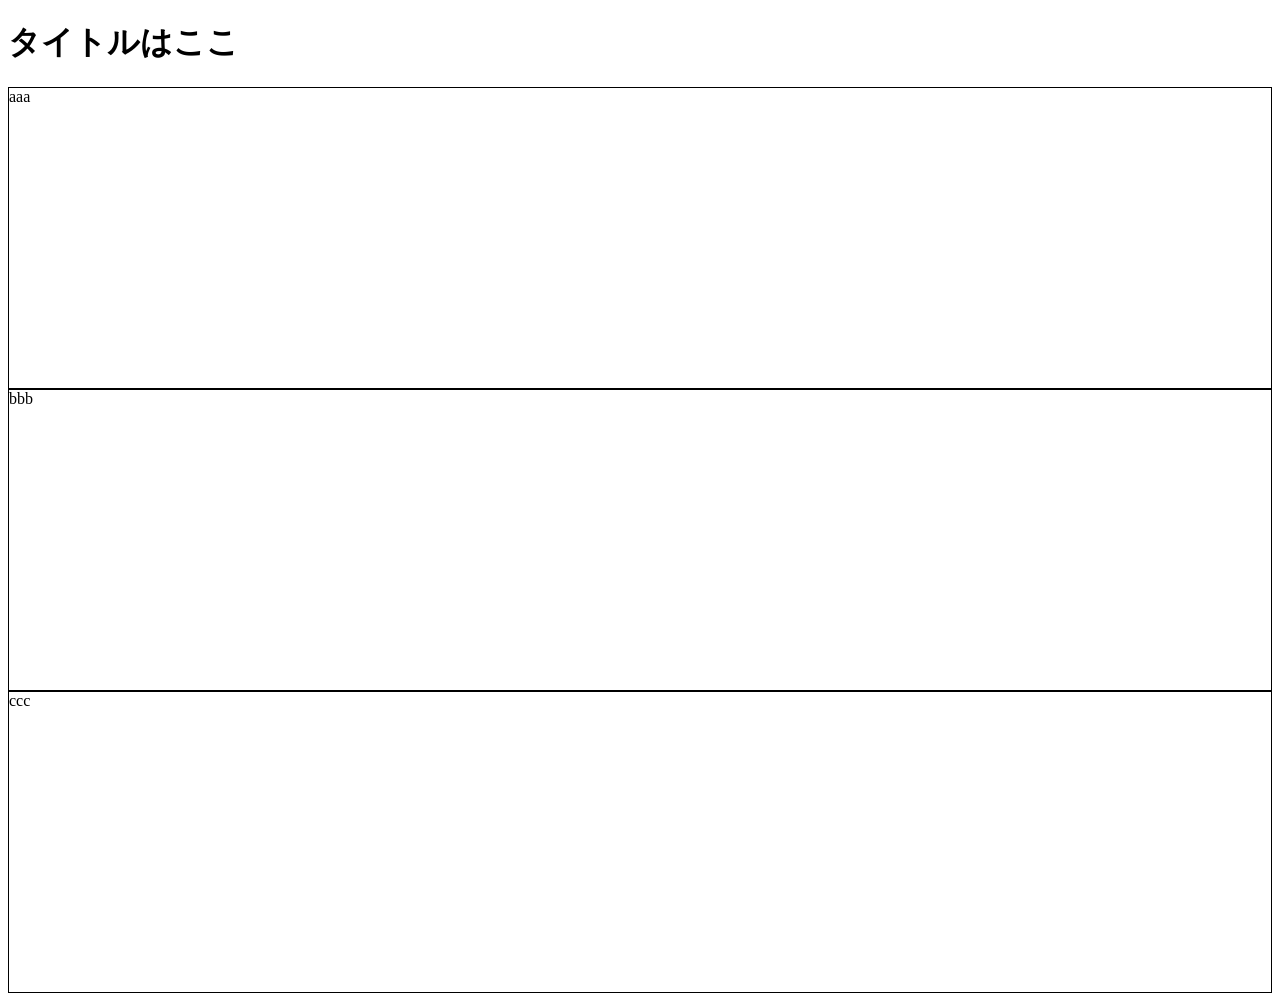
<file: index.html>
<!DOCTYPE html>
<html>
<head>
  <meta charset="utf-8">
  <title>タイトルはここ</title>
  <link rel="stylesheet" type="text/css" href="./sample.css">
  <script src="https://ajax.googleapis.com/ajax/libs/jquery/2.1.4/jquery.min.js"></script>
</head>
<body>
  <header>
    <div class="container">
    </div>
  </header>
  <h1>
      タイトルはここ
  </h1>
  <div class='wrapper'>
    aaa
  </div>
  <div class='wrapper'>
    bbb
  </div>
  <div class='wrapper'>
    ccc
  </div>
  <footer>
    <div class="container">
    </div>
  </footer>
  <script src="./sample.js"></script>
</body>
</html>
</file>
<file: sample.css>
.wrapper {
    height: 300px;
    border: 1px solid black;
}
</file>
